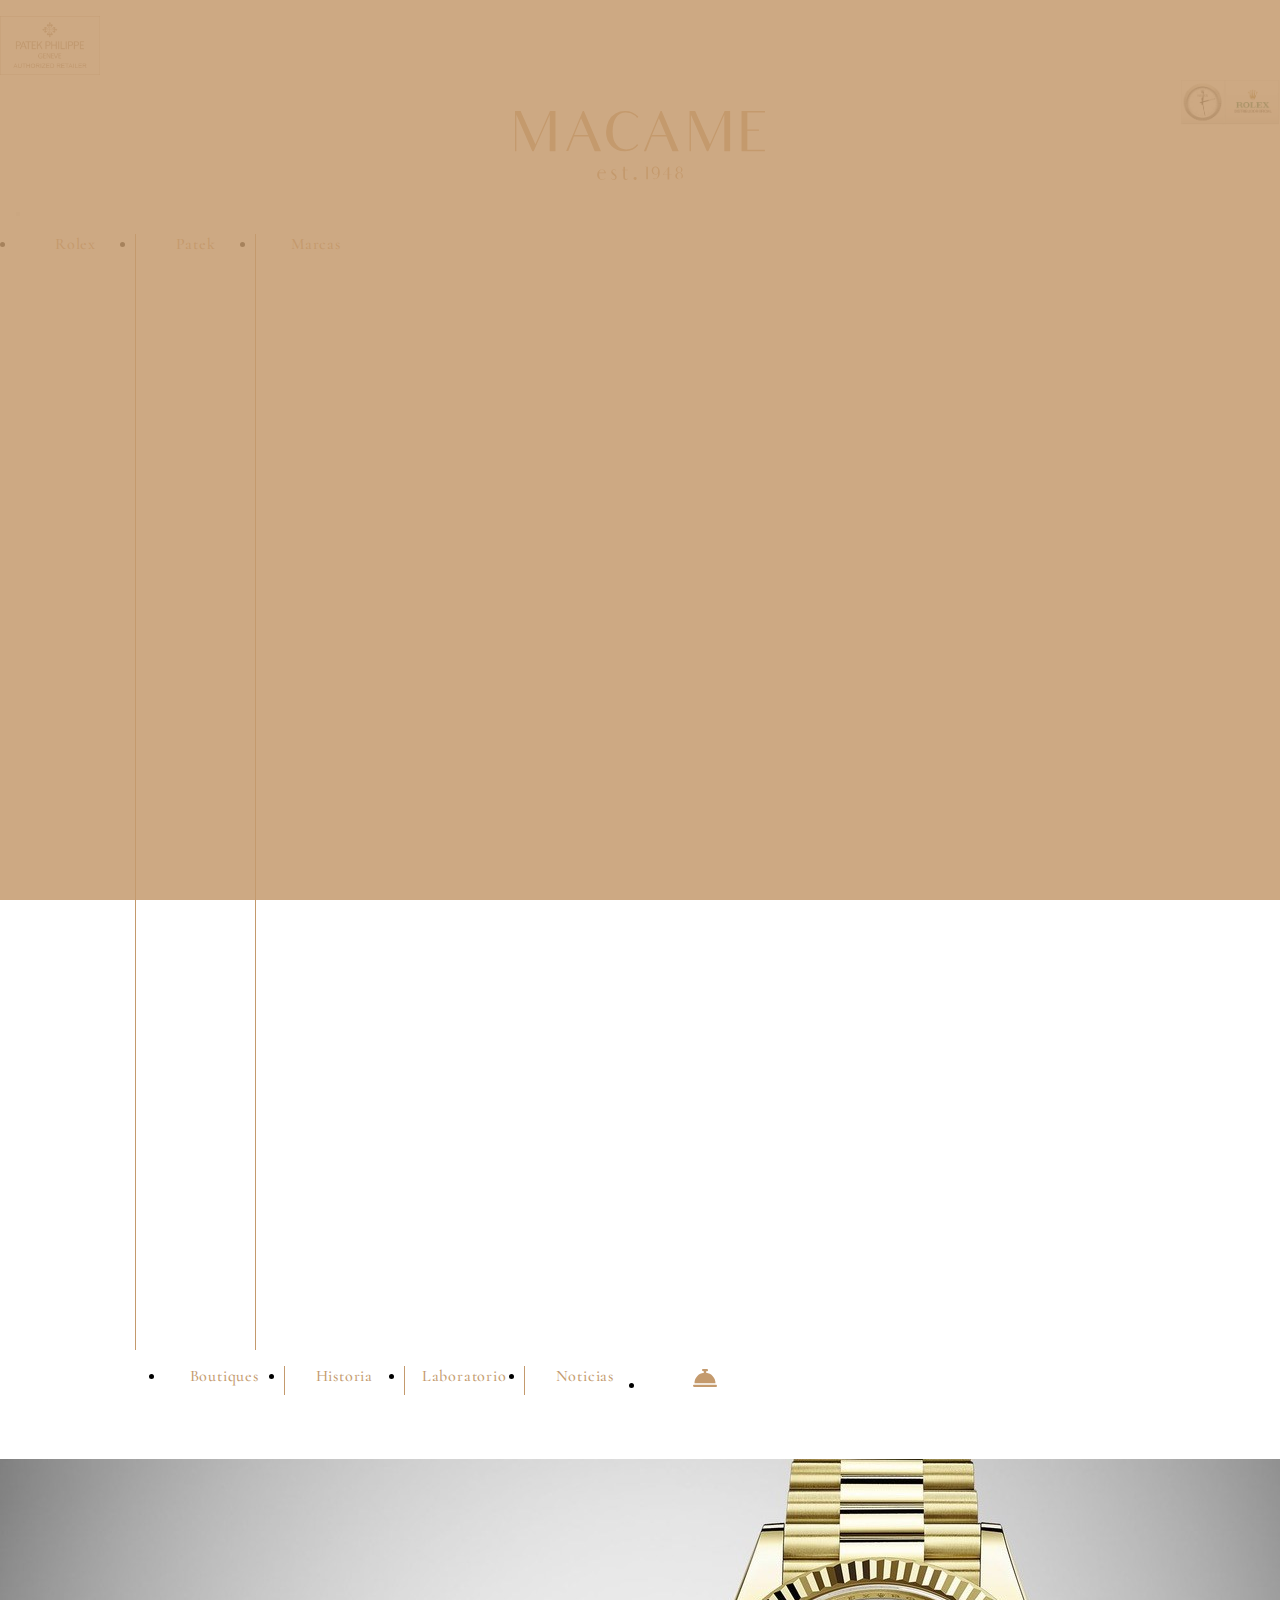
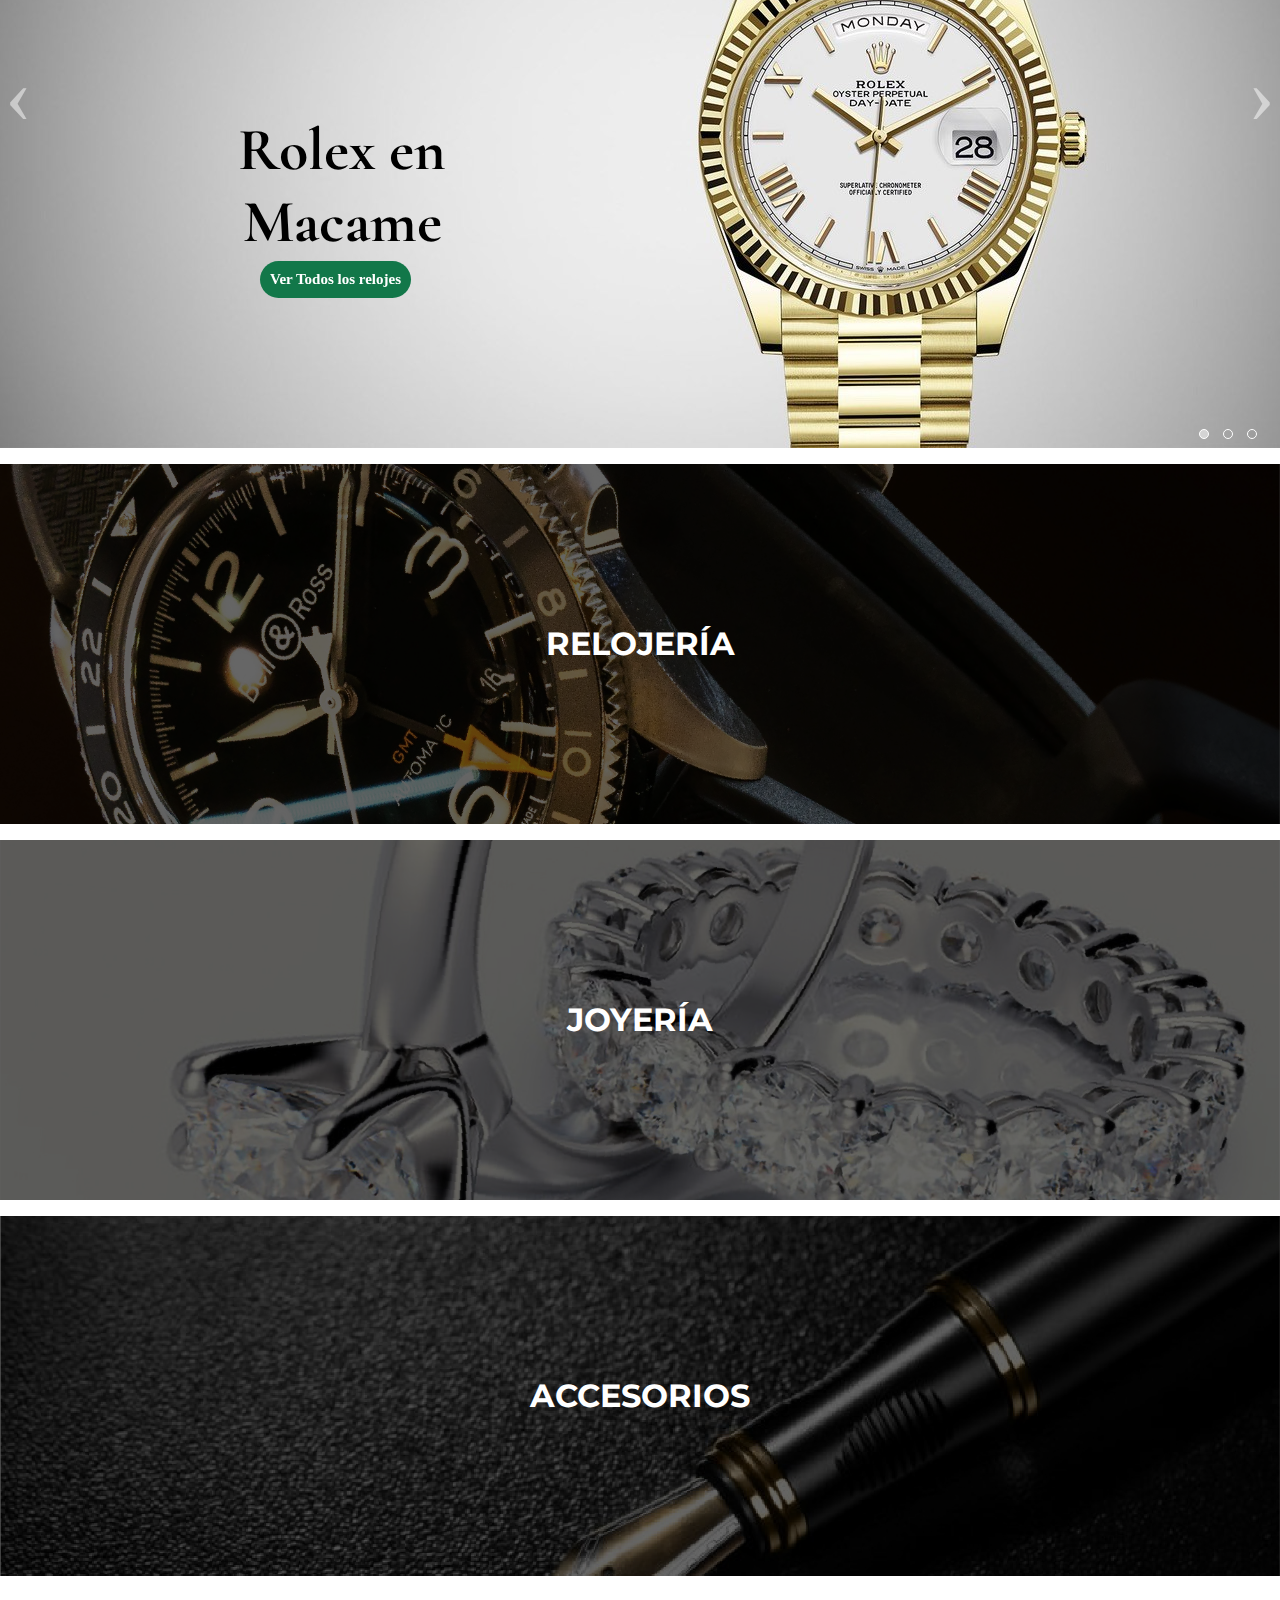
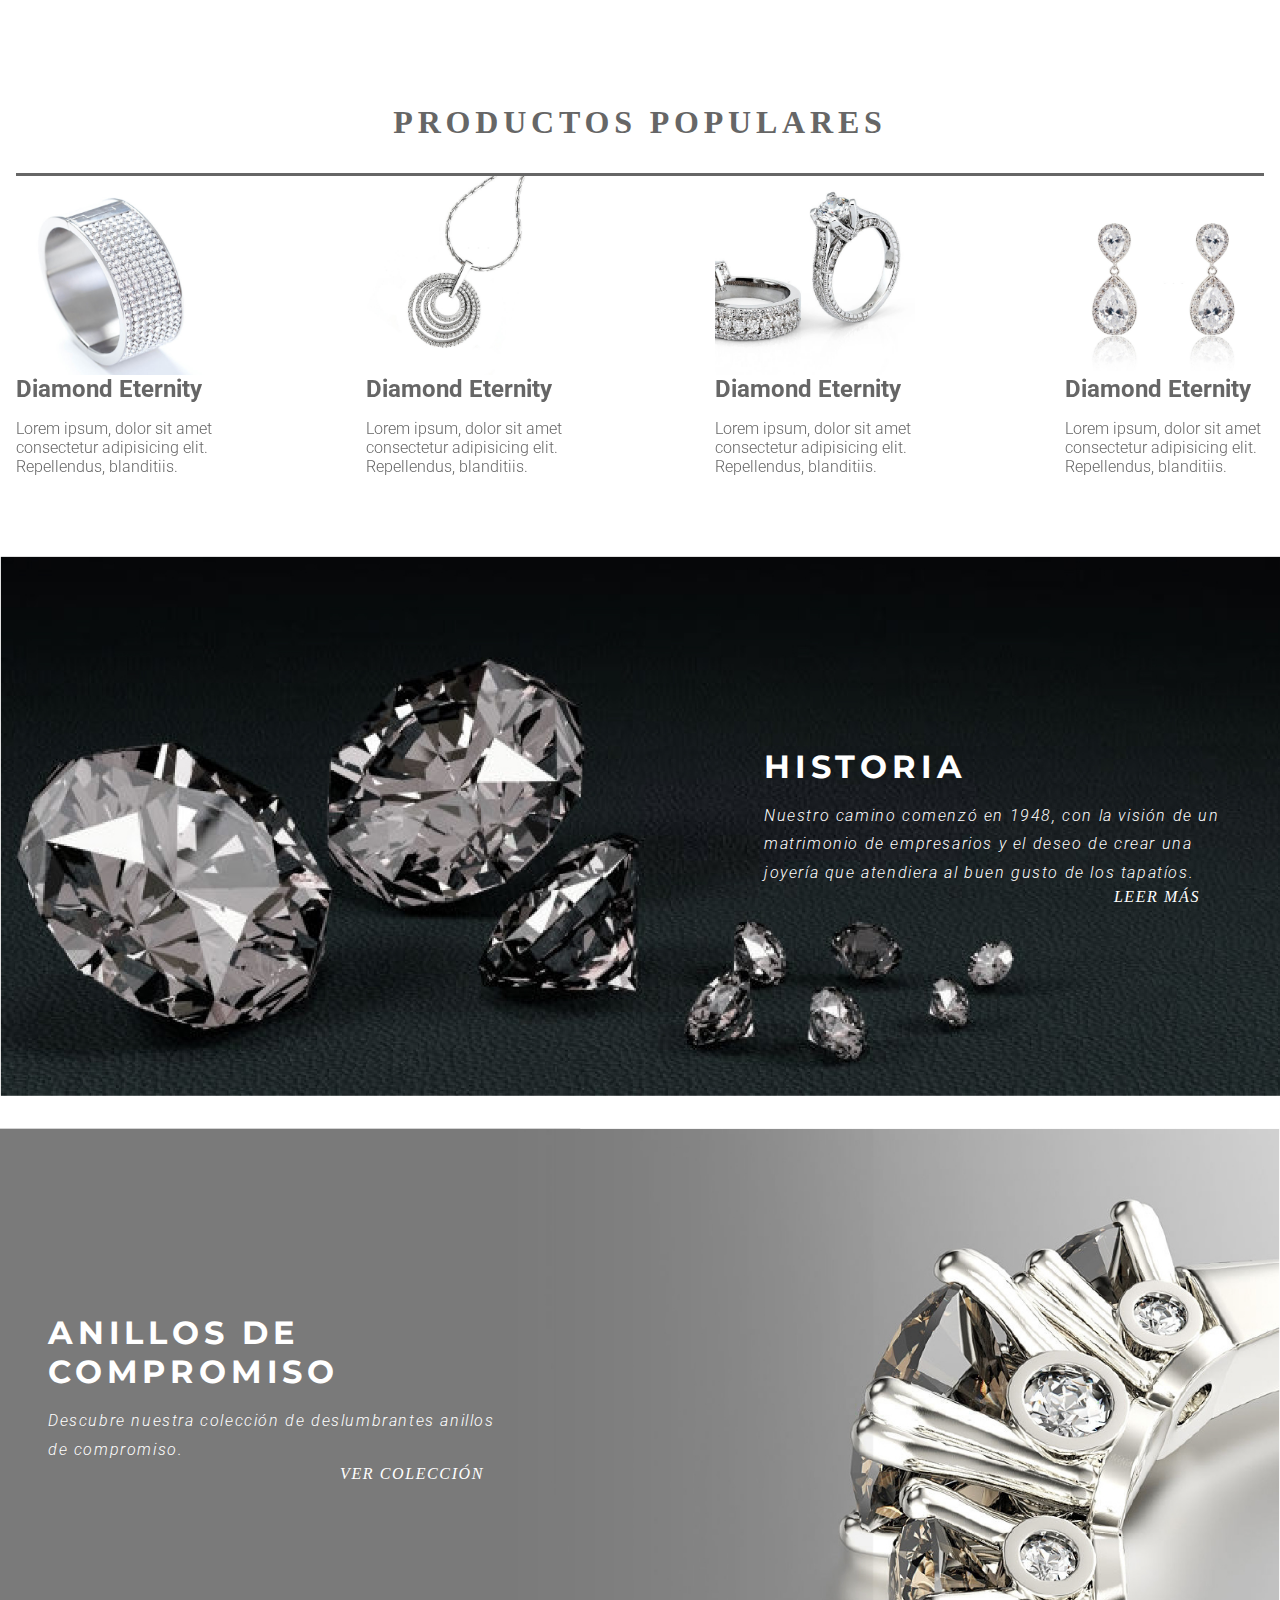
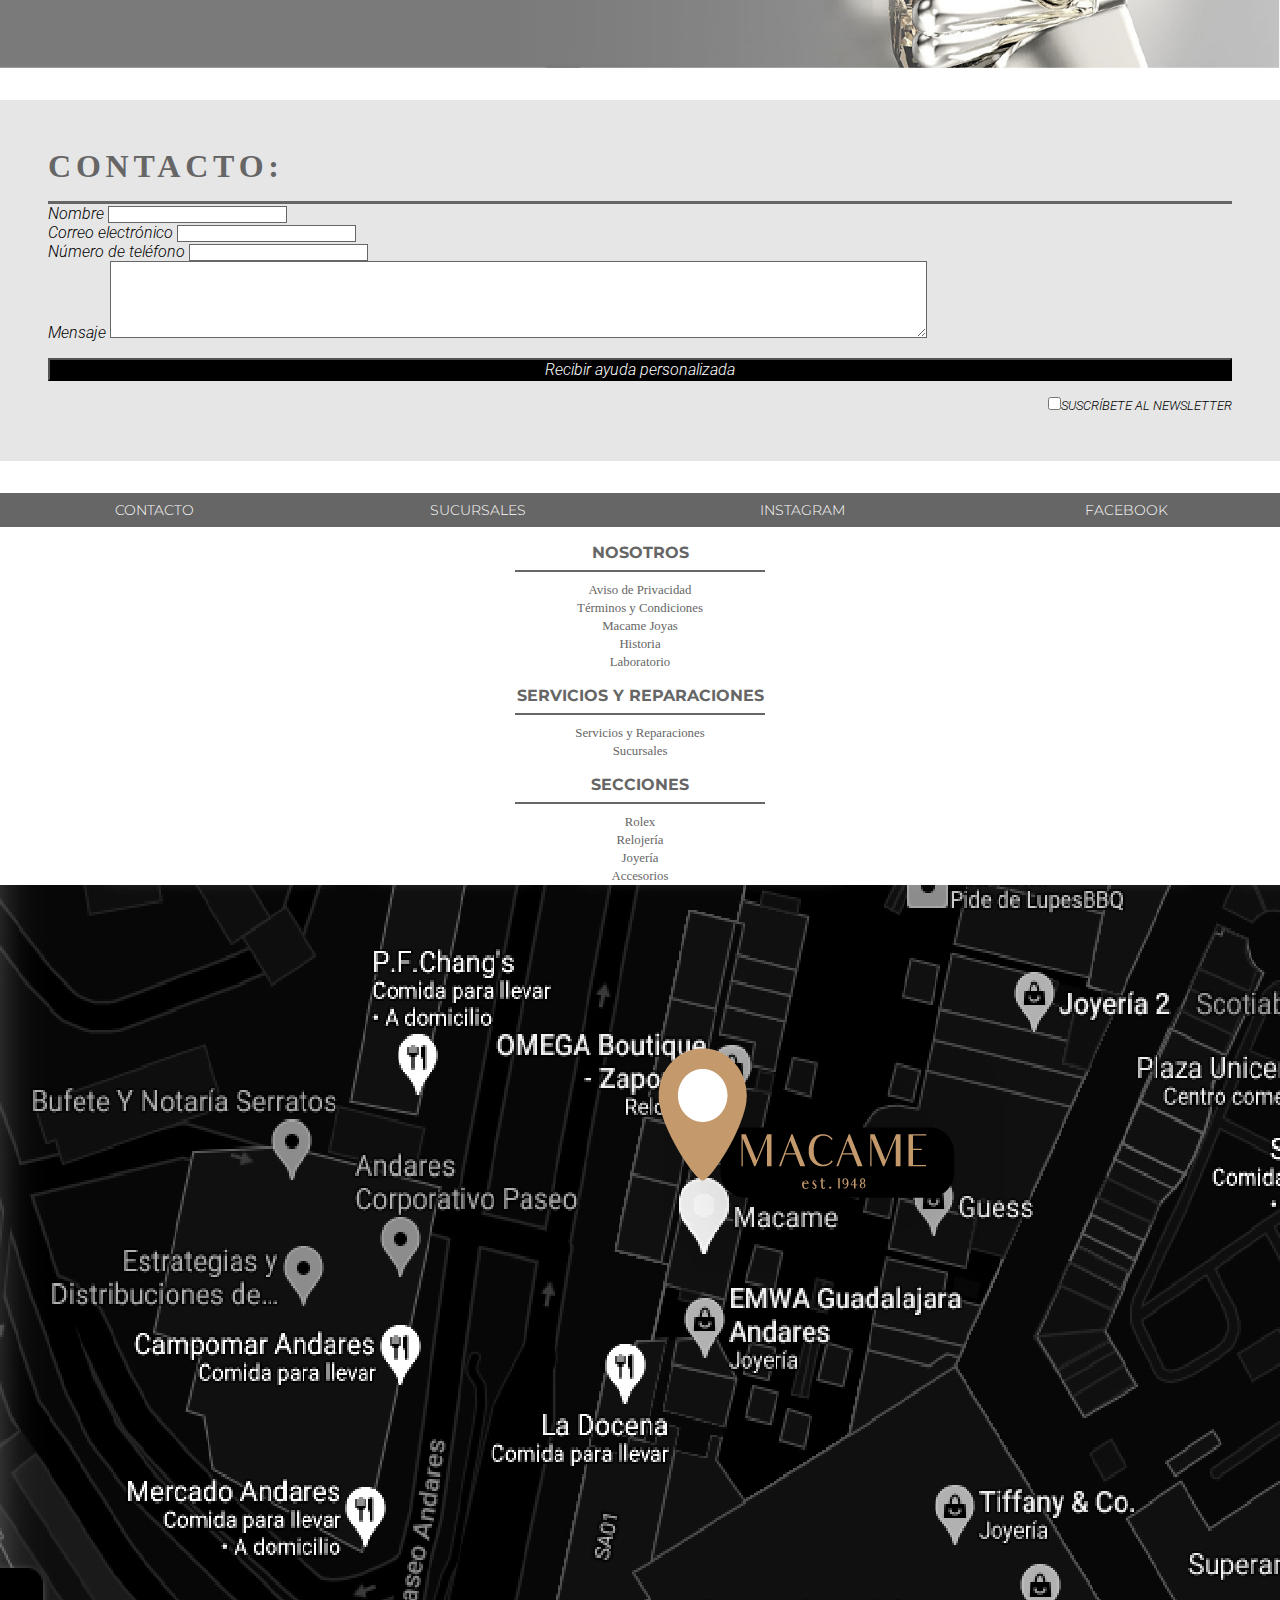
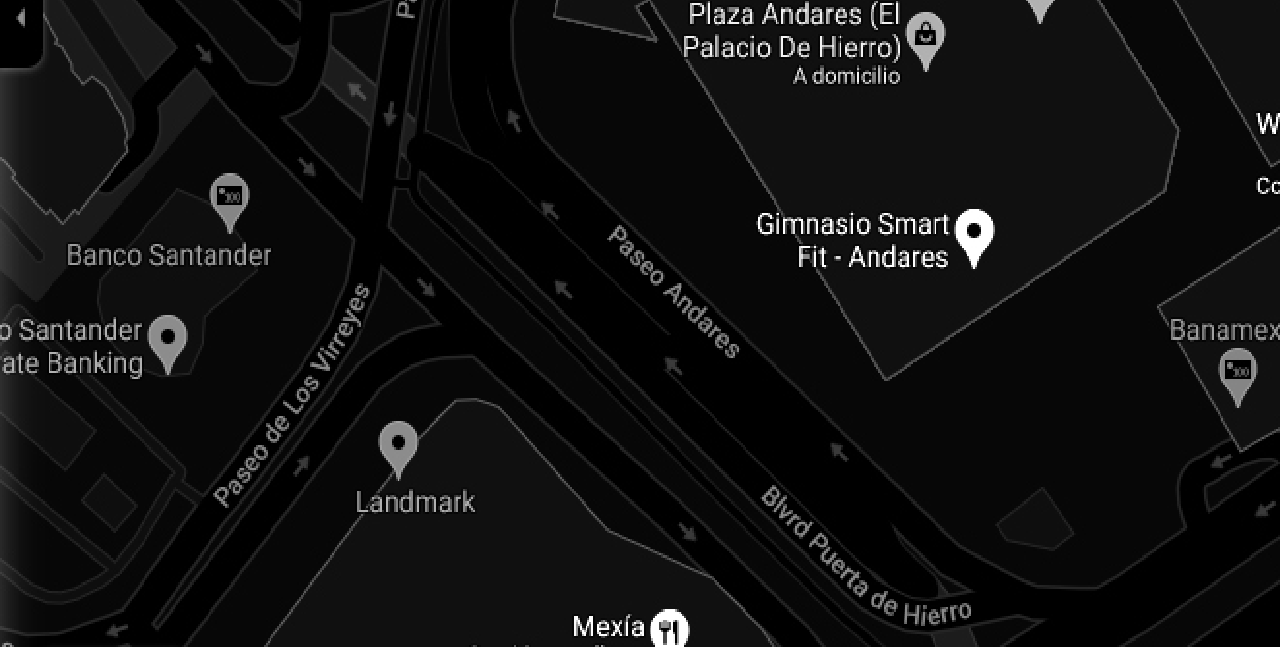
<file: index.html>
<!DOCTYPE html>
<html lang="en">

<head>
    <meta charset="UTF-8">
    <meta http-equiv="X-UA-Compatible" content="IE=edge">
    <meta name="viewport" content="width=device-width, initial-scale=1.0">
    <meta name="description" content="Macame - Rolex Distribuidor Oficial">
    <!-- Bootstrap CSS -->
    <link href="https://cdn.jsdelivr.net/npm/bootstrap@5.0.2/dist/css/bootstrap.min.css" rel="stylesheet"
        integrity="sha384-EVSTQN3/azprG1Anm3QDgpJLIm9Nao0Yz1ztcQTwFspd3yD65VohhpuuCOmLASjC" crossorigin="anonymous">
    <!--Fontawesome CSS-->
    <link rel="stylesheet" href="https://pro.fontawesome.com/releases/v5.10.0/css/all.css"
        integrity="sha384-AYmEC3Yw5cVb3ZcuHtOA93w35dYTsvhLPVnYs9eStHfGJvOvKxVfELGroGkvsg+p" crossorigin="anonymous" />
       
    <!--Local CSS-->
    <link rel="stylesheet" href="./assets/css/style.css">
    <!-- Slider OwlCarrousel -->
    <link rel="stylesheet" type="text/css" href="./assets/plugins/owl-carousel/owl.carousel.min.css">
    <link rel="stylesheet" type="text/css" href="./assets/plugins/owl-carousel/owl.theme.default.min.css">

    <link rel="shortcut icon" href="./assets/img/favicon.ico" type="image/x-icon">
    <title>Macame</title>
</head>

<body>
    <header>
        <div class="marcas">
            <div class="container">
                <div class="row align-items-center">
                    <div class="col-md-6">
                        <img src="./assets/img/index/patek-philipe.png" alt="Rolex - Distribuidor Oficila"
                            class="img-fluid">
                    </div>
                    <div class="col-md-6">
                        <img src="./assets/img/index/logo-rolex.png" alt="Patek Philipe" class="img-fluid right">
                    </div>
                </div>
            </div>
        </div>
        <a class="logoDesk" href="../index.html">
            <img src="./assets/img/index/macameLogo.svg" alt="Macame | Distribuidor Rolex Oficial" class="img-fluid">
        </a>
        <nav class="navbar navbar-expand-lg">

            <div class="container">
                <a class="navbar-brand" href="../index.html">
                    <img src="./assets/img/index/macameLogo.svg" alt="Macame | Distribuidor Rolex Oficial" class="logo">
                </a>

                <button class="navbar-toggler" type="button" data-bs-toggle="collapse"
                    data-bs-target="#navbarNavDropdown" aria-controls="navbarNavDropdown" aria-expanded="false"
                    aria-label="Toggle navigation">
                    <i class="fas fa-bars"></i>
                </button>

                <div class="collapse navbar-collapse" id="navbarNavDropdown">

                    <ul class="navbar-nav">
                        <li class="nav-item">
                            <a class="nav-link" href="">Rolex</a></li>
                        </li>
                        <li class="nav-item">
                            <a class="nav-link" href="">Patek</a></li>
                        </li>
                        <li class="nav-item dropdown has-megamenu">
                            <a class="nav-link dropdown-toggle"  data-bs-toggle="dropdown"> Marcas </a>
                            <div class="dropdown-menu megamenu fade-up" role="menu">
                                <div class="row g-3">
                                    <div class="col-lg-3 col-6">
                                        <div class="col-megamenu">
                                            <h6 class="title">Title Menu One</h6>
                                            <ul class="list-unstyled">
                                                <li><a href="#">Custom Menu</a></li>
                                                <li><a href="#">Custom Menu</a></li>
                                                <li><a href="#">Custom Menu</a></li>
                                                <li><a href="#">Custom Menu</a></li>
                                                <li><a href="#">Custom Menu</a></li>
                                                <li><a href="#">Custom Menu</a></li>
                                            </ul>
                                        </div>  <!-- col-megamenu.// -->
                                    </div><!-- end col-3 -->
                                    <div class="col-lg-3 col-6">
                                        <div class="col-megamenu">
                                            <h6 class="title">Title Menu Two</h6>
                                            <ul class="list-unstyled">
                                                <li><a href="#">Custom Menu</a></li>
                                                <li><a href="#">Custom Menu</a></li>
                                                <li><a href="#">Custom Menu</a></li>
                                                <li><a href="#">Custom Menu</a></li>
                                                <li><a href="#">Custom Menu</a></li>
                                                <li><a href="#">Custom Menu</a></li>
                                            </ul>
                                        </div>  <!-- col-megamenu.// -->
                                    </div><!-- end col-3 -->
                                    <div class="col-lg-3 col-6">
                                        <div class="col-megamenu">
                                            <h6 class="title">Title Menu Three</h6>
                                            <ul class="list-unstyled">
                                                <li><a href="#">Custom Menu</a></li>
                                                <li><a href="#">Custom Menu</a></li>
                                                <li><a href="#">Custom Menu</a></li>
                                                <li><a href="#">Custom Menu</a></li>
                                                <li><a href="#">Custom Menu</a></li>
                                                <li><a href="#">Custom Menu</a></li>
                                            </ul>
                                        </div>  <!-- col-megamenu.// -->
                                    </div>    
                                    <div class="col-lg-3 col-6">
                                        <div class="col-megamenu">
                                            <h6 class="title">Title Menu Four</h6>
                                            <ul class="list-unstyled">
                                                <li><a href="#">Custom Menu</a></li>
                                                <li><a href="#">Custom Menu</a></li>
                                                <li><a href="#">Custom Menu</a></li>
                                                <li><a href="#">Custom Menu</a></li>
                                                <li><a href="#">Custom Menu</a></li>
                                                <li><a href="#">Custom Menu</a></li>
                                            </ul>
                                        </div>  <!-- col-megamenu.// -->
                                    </div><!-- end col-3 -->
                                </div><!-- end row --> 
                            </div> <!-- dropdown-mega-menu.// -->
                        </li>
                    </ul>

                    <ul class="navbar-nav">
                        <li class="nav-item">
                            <a class="nav-link" href="">Boutiques</a></li>
                        </li>
                        <li class="nav-item">
                            <a class="nav-link" href="">Historia</a>
                        </li>
                        
                        <li class="nav-item">
                            <a class="nav-link" href="">Laboratorio</a>
                        </li> 
                        <li class="nav-item">
                            <a class="nav-link" href="./views/noticias.html">Noticias</a></li>
                        </li>
                        <li class="nav-item">
                            <a class="nav-link" href=""><img src="./SVG/bell-concierge-solid.svg" alt=""></a></li>
                        </li>
                    </ul>


                </div>
            </div>
        </nav>
        <div class="marcasMovil">
            <div class="container">
                <div class="row align-items-center">
                    <div class="col-6">
                        <img src="./assets/img/index/patek-philipe.png" alt="Rolex - Distribuidor Oficila"
                            class="img-fluid">
                    </div>
                    <div class="col-6">
                        <img src="./assets/img/index/logo-rolex.png" alt="Patek Philipe" class="img-fluid right">
                    </div>
                </div>
            </div>
        </div>
    </header>


    <section class="categories">
        <div class="container">
            <div class="row">

                <!-- slider para version de escritorio -->
                <div class="col-md-12">
                    <div class="owl-carousel owl-theme" id="indexPrincipal">
                        <div class="item">
                            <img src="./assets/img/index/rolex-macame.jpg" alt="">
                            <h1 class="rolex-title">Rolex en<br> Macame</h1>
                            <h1 class="rolex-btn"><a href="#">Ver Todos los relojes</a></h1>
                        </div>
                        <div class="item">
                            <img src="./assets/img/index/rolex-2.jpg" alt="">
                            <h1 class="rolex-title position-2">El amor es una <br>joya que no deja <br>de brillar</h1>
                            <h1 class="rolex-btn"><a href="#">Ver Todos los relojes</a></h1>
                        </div>
                        <div class="item">
                            <img src="./assets/img/index/Slider3.jpg" alt="">
                        </div>
                    </div>
                </div>

                <!-- slider para version de movil -->
                <div class="col-md-12 sliderMovilIndex">
                    <div class="owl-carousel owl-theme" id="indexPrincipalMovil">
                        <div class="item">
                            <img src="./assets/img/index/rolex-movil.jpg" alt="">
                            <h1 class="rolex-title">Rolex en<br> Macame</h1>
                            <h1 class="rolex-btn"><a href="#">Ver Todos los relojes</a></h1>
                        </div>
                        <div class="item">
                            <img src="./assets/img/index/rolex2-movil.jpg" alt="">
                            <h1 class="rolex-title position-2">El amor es una <br>joya que no deja <br>de brillar</h1>
                            <h1 class="rolex-btn"><a href="#">Ver Todos los relojes</a></h1>
                        </div>
                        <div class="item">
                            <img src="./assets/img/index/slider1Movil3.png" alt="">
                        </div>
                    </div>
                </div>


                <div class="col-lg-4">
                    <div class="categories__individual categories__individual--relojeria">
                        <a class="title-categories" href="">
                            <h1>Relojería</h1>
                        </a>
                    </div>
                </div>
                <div class="col-lg-4">
                    <div class="categories__individual categories__individual--joyeria">
                        <a class="title-categories" href="">
                            <h1>Joyería</h1>
                        </a>
                    </div>
                </div>
                <div class="col-lg-4">
                    <div class="categories__individual categories__individual--accesorios">
                        <a class="title-categories" href="">
                            <h1>Accesorios</h1>
                        </a>
                    </div>
                </div>
            </div>
        </div>
    </section>

    <section class="populares">
        <div class="container">
            <div class="row">
                <div class="col-md-12">
                    <h2>PRODUCTOS POPULARES</h2>
                </div>
                <div class="col-md-12">
                    <div class="owl-carousel owl-theme" id="productosPopulares">
                        <div class="item">
                            <a href="">
                                <img src="./assets/img/index/producto1.jpg" alt="">
                                <div class="populares__txt">
                                    <h1>Diamond Eternity</h1>
                                    <p>Lorem ipsum, dolor sit amet consectetur adipisicing elit. Repellendus,
                                        blanditiis.</p>
                                </div>
                            </a>
                        </div>
                        <div class="item">
                            <a href="">
                                <img src="./assets/img/index/producto2.jpg" alt="">
                                <div class="populares__txt">
                                    <h1>Diamond Eternity</h1>
                                    <p>Lorem ipsum, dolor sit amet consectetur adipisicing elit. Repellendus,
                                        blanditiis.</p>
                                </div>
                            </a>
                        </div>
                        <div class="item">
                            <a href="">
                                <img src="./assets/img/index/producto3.jpg" alt="">
                                <div class="populares__txt">
                                    <h1>Diamond Eternity</h1>
                                    <p>Lorem ipsum, dolor sit amet consectetur adipisicing elit. Repellendus,
                                        blanditiis.</p>
                                </div>
                            </a>
                        </div>
                        <div class="item">
                            <a href="">
                                <img src="./assets/img/index/producto4.jpg" alt="">
                                <div class="populares__txt">
                                    <h1>Diamond Eternity</h1>
                                    <p>Lorem ipsum, dolor sit amet consectetur adipisicing elit. Repellendus,
                                        blanditiis.</p>
                                </div>
                            </a>
                        </div>
                    </div>
                </div>
            </div>
        </div>
    </section>

    <section class="info">
        <div class="container">
            <div class="row">
                <div class="col-md-12">
                    <div class="historia">
                        <div class="txt">
                            <h2>Historia</h2>
                            <p>Nuestro camino comenzó en 1948, con la visión
                                de un matrimonio de empresarios y el deseo de
                                crear una joyería que atendiera al buen gusto
                                de los tapatíos.</p>
                            <a href="">leer más <i class="fas fa-chevron-right"></i></a>
                        </div>
                    </div>
                </div>
                <div class="col-md-12">
                    <div class="anillosCompromiso">
                        <div class="txt">
                            <h2>Anillos de Compromiso</h2>
                            <p>Descubre nuestra colección de deslumbrantes
                                anillos de <br> compromiso.</p>
                            <a href="">ver colección <i class="fas fa-chevron-right"></i></a>
                        </div>
                    </div>
                </div>
            </div>
        </div>
    </section>

    <section class="contacto">
        <div class="container ">
            <div class="contactoContent">
                <h3>Contacto:</h3>
                <div class="row">
                    <div class="col-md-12">
                        <form action="">
                            <div class="row">
                                <div class="col-lg-6">
                                    <div class="form-group">
                                        <label for="nombre">Nombre</label>
                                        <input type="text" name="nombre" id="formNombre" class="form-control">
                                    </div>
                                    <div class="form-group">
                                        <label for="nombre">Correo electrónico</label>
                                        <input type="email" name="correo" id="formMail" class="form-control">
                                    </div>
                                </div>
                                <div class="col-lg-6">
                                    <div class="form-group">
                                        <label for="telefono">Número de teléfono</label>
                                        <input type="tel" name="telefono" id="formTelefono" class="form-control">
                                    </div>
                                    <div class="form-group">
                                        <label for="mensaje">Mensaje</label>
                                        <textarea name="mensaje" id="formMensaje" cols="100%" rows="5"
                                            class="form-control"></textarea>
                                        <input type="submit" class="btn" value="Recibir ayuda personalizada">
                                        <label class="terms"><input type="checkbox" name="terms"
                                                id="formTerms"><i>SUSCRÍBETE AL NEWSLETTER</i></label>
                                    </div>
                                </div>
                            </div>
                        </form>
                    </div>
                </div>
            </div>
        </div>
    </section>



    <section class="footer">
        <footer>
            <div class="container">
                <div class="row">
                    <div class="col-md-12">
                        <ul class="socilaFooter">
                            <li><a class="contactoFooter" href=""><i class="fas fa-phone-alt"></i> CONTACTO</a></li>
                            <li><a href=""><i class="fas fa-map-marker-alt"></i> SUCURSALES</a></li>
                            <li><a href=""><i class="fab fa-instagram"></i> INSTAGRAM</a></li>
                            <li><a href=""><i class="fab fa-facebook"></i> FACEBOOK</a></li>
                        </ul>
                    </div>

                    <div class="col-md-12">
                        <div class="row justify-content-center">
                            <div class="col-xl-4 col-lg-4 col-md-4">
                                <h4>Nosotros</h4>
                                <ul class="listFooter">
                                    <li><a href="">Aviso de Privacidad</a></li>
                                    <li><a href="">Términos y Condiciones</a></li>
                                    <li><a href="">Macame Joyas</a></li>
                                    <li><a href="">Historia</a></li>
                                    <li><a href="">Laboratorio</a></li>
                                </ul>
                            </div>
                            <div class="col-xl-4 col-lg-4 col-md-4">
                                <h4>Servicios y Reparaciones</h4>
                                <ul class="listFooter">
                                    <li><a href="">Servicios y Reparaciones</a></li>
                                    <li><a href="">Sucursales</a></li>
                                </ul>
                            </div>
                            <div class="col-xl-4 col-lg-4 col-md-4">
                                <h4>Secciones</h4>
                                <ul class="listFooter">
                                    <li><a href="">Rolex</a></li>
                                    <li><a href="">Relojería</a></li>
                                    <li><a href="">Joyería</a></li>
                                    <li><a href="">Accesorios</a></li>
                                </ul>
                            </div>
                        </div>
                    </div>

                </div>
            </div>
        </footer>
    </section>

    <section class="contentMapa">
        <div class="container">
            <div class="row">
                <div class="col-md-12">
                    <a href="" class="mapa">
                        <img src="./assets/img/index/mapa.png" alt="Macame | Location" class="img-fluid">
                    </a>
                </div>
            </div>
        </div>
    </section>

    <!-- loader svg -->
    <div class="loader">
        <svg id="Capa_1" data-name="Capa 1" xmlns="http://www.w3.org/2000/svg" viewBox="0 0 170.77 47.88">
            <defs>
                <style>
                    .cls-1 {
                        fill: none;
                        stroke: #fff;
                        stroke-miterlimit: 10;
                    }
                </style>
            </defs>
            <g id="Capa_2" data-name="Capa 2">
                <g id="Capa_1-2" data-name="Capa 1-2">
                    <polygon class="cls-1"
                        points="24.11 20.5 24.11 3.11 13.21 27.79 12.27 27.79 1.44 3.11 1.44 27.79 0.5 27.79 0.5 0.5 4.31 0.5 14.35 23.11 24.25 0.5 27.99 0.5 27.99 27.86 24.05 27.86 24.05 20.5 24.11 20.5" />
                    <path class="cls-1"
                        d="M50,17.26H40l-3.81,10H34.72L46,0h.8L58.4,27.29H54.11c-1.47-3.54-2.07-5-2.07-5Zm-.33-.87L44.88,5,40.2,16.39Z"
                        transform="translate(0.5 0.5)" />
                    <path class="cls-1"
                        d="M83.68,23.34a11.47,11.47,0,0,1-8.9,4,12.6,12.6,0,0,1-9.3-3.61,13,13,0,0,1-3.61-9.57A16.47,16.47,0,0,1,63.55,6.8a10.94,10.94,0,0,1,4.68-5.15A13.5,13.5,0,0,1,74.78,0a12.05,12.05,0,0,1,8.9,3.81V4l-.81.73a5.61,5.61,0,0,0-1.47-1.6A9.61,9.61,0,0,0,75.32,1a8,8,0,0,0-6.63,3.35c-1.6,2.21-2.4,5.41-2.4,9.56,0,3.95.87,7,2.67,9.1a8.47,8.47,0,0,0,6.62,3.14,10.57,10.57,0,0,0,4.35-1,7.23,7.23,0,0,0,3-2.67Z"
                        transform="translate(0.5 0.5)" />
                    <path class="cls-1"
                        d="M102.81,17.26h-10L89,27.29H87.49L98.8,0h.8l11.57,27.29h-4.28c-1.47-3.54-2.07-5-2.07-5Zm-.33-.87L97.73,5,93.05,16.39Z"
                        transform="translate(0.5 0.5)" />
                    <polygon class="cls-1"
                        points="142.64 20.5 142.64 3.11 131.74 27.79 130.8 27.79 119.97 3.11 119.97 27.79 119.03 27.79 119.03 0.5 122.84 0.5 132.88 23.11 142.84 0.5 146.59 0.5 146.59 27.86 142.64 27.86 142.64 20.5" />
                    <polygon class="cls-1"
                        points="161.84 26.86 170.2 26.86 170.2 27.79 154.35 27.79 154.35 0.5 170.27 0.5 170.27 1.44 158.29 1.44 158.29 13.01 166.19 13.01 166.19 13.95 158.29 13.95 158.29 26.86 161.84 26.86" />
                    <path class="cls-1"
                        d="M61.47,45.69a2.49,2.49,0,0,1-.74.67,3.62,3.62,0,0,1-1.67.47,3.31,3.31,0,0,1-1.6-.41,3,3,0,0,1-1.21-1.2,3.41,3.41,0,0,1-.47-1.87,3.78,3.78,0,0,1,.94-2.61,3,3,0,0,1,2.34-1,2.51,2.51,0,0,1,2,.8,2.48,2.48,0,0,1,.67,1.73H57.19c0,.34-.07.54-.07.74a5.77,5.77,0,0,0,.53,2.68,1.76,1.76,0,0,0,1.61.87,2.17,2.17,0,0,0,1.87-.94Zm-4.28-3.88h3.54A1.81,1.81,0,0,0,59,40c-1.08,0-1.61.61-1.81,1.81"
                        transform="translate(0.5 0.5)" />
                    <path class="cls-1"
                        d="M69,45.29a1.92,1.92,0,0,1-.8,1.27,2,2,0,0,1-1.54.27,2.3,2.3,0,0,1-1.47-1.07l.27-.21a1.61,1.61,0,0,0,1.2.88,1.06,1.06,0,0,0,.94-.21,1.26,1.26,0,0,0,.46-.73,1.45,1.45,0,0,0-.13-.94,3.54,3.54,0,0,0-1.14-1,3.94,3.94,0,0,1-1.2-1.27,1.77,1.77,0,0,1-.2-1.21,2,2,0,0,1,.73-1.13,1.51,1.51,0,0,1,1.41-.34,1.8,1.8,0,0,1,1.21.87l-.27.2a1.37,1.37,0,0,0-1-.73,1,1,0,0,0-.8.13,1,1,0,0,0-.47.6.94.94,0,0,0,.21.8,3.66,3.66,0,0,0,1.06.94A3.51,3.51,0,0,1,68.83,44,3.3,3.3,0,0,1,69,45.29"
                        transform="translate(0.5 0.5)" />
                    <path class="cls-1"
                        d="M73.58,39.87V37.8h1.13v2.07h2v.4h-2v4a6.83,6.83,0,0,0,.07,1.28.94.94,0,0,0,.34.53.73.73,0,0,0,.53.2,1.13,1.13,0,0,0,1-.67l.26.14a1.72,1.72,0,0,1-.73.8,2,2,0,0,1-1,.27,1.65,1.65,0,0,1-1-.34,1.33,1.33,0,0,1-.53-.8,7.9,7.9,0,0,1-.14-1.61V40.34h-.94v-.47Z"
                        transform="translate(0.5 0.5)" />
                    <path class="cls-1"
                        d="M80.87,45.09a1.14,1.14,0,0,1,1.47,0,.94.94,0,0,1,.27.73,1,1,0,0,1-2-.12A1.05,1.05,0,0,1,80.87,45.09Z"
                        transform="translate(0.5 0.5)" />
                    <polygon class="cls-1"
                        points="90.73 46.92 90.73 38.3 88.86 38.3 88.86 38.5 89.66 38.5 89.66 46.92 90.73 46.92" />
                    <path class="cls-1"
                        d="M98.33,41.74a5.92,5.92,0,0,0-.27-1.87,3,3,0,0,0-.94-1.47,2.45,2.45,0,0,0-1.67-.61,2.55,2.55,0,0,0-1.94.81,2.48,2.48,0,0,0-.67,1.87,2.8,2.8,0,0,0,.67,1.94,2.49,2.49,0,0,0,1.88.74,2.29,2.29,0,0,0,.93-.2,4.4,4.4,0,0,0,.67-.54l.2-.2v.33a5,5,0,0,1-.53,2.61,1.62,1.62,0,0,1-1.54.87c-.4,0-.87,0-1.07-.26l-.34.33a2.52,2.52,0,0,0,1.21.27A3,3,0,0,0,97.39,45a5.11,5.11,0,0,0,.94-3.28m-1.61.67a1.59,1.59,0,0,1-1.2.47,2.22,2.22,0,0,1-.94-.27,2.12,2.12,0,0,1-.6-.73,3.34,3.34,0,0,1-.2-1.21,3.71,3.71,0,0,1,.47-1.87,1.33,1.33,0,0,1,1.2-.6,1.54,1.54,0,0,1,.94.33,2.33,2.33,0,0,1,.6.94,3.78,3.78,0,0,1,.2,1.2A2.19,2.19,0,0,1,96.72,42.39Z"
                        transform="translate(0.5 0.5)" />
                    <path class="cls-1"
                        d="M106.55,43.28h-1.8V37.86h-.34l-3.88,5.35v.34h3.08v2.94h1.14V43.55h1.8Zm-2.94,0h-2.88l2.88-4Z"
                        transform="translate(0.5 0.5)" />
                    <path class="cls-1"
                        d="M114,44.15a2.15,2.15,0,0,0-.6-1.54,2.6,2.6,0,0,0-.94-.6l-.34-.07.27-.13a2,2,0,0,0,.87-.67,2.11,2.11,0,0,0,.47-1.27,1.78,1.78,0,0,0-.74-1.54,2.17,2.17,0,0,0-1.54-.54,2.31,2.31,0,0,0-1.6.6,2,2,0,0,0-.67,1.48,1.75,1.75,0,0,0,.47,1.27,2.45,2.45,0,0,0,.8.67l.27.13-.27.07a2.56,2.56,0,0,0-1.07.67,2.12,2.12,0,0,0-.53,1.4,2,2,0,0,0,.73,1.61,2.48,2.48,0,0,0,1.74.67,2.6,2.6,0,0,0,1.73-.61,1.57,1.57,0,0,0,1-1.6m-3.55-2.88a3.17,3.17,0,0,1-.33-1.54,1.83,1.83,0,0,1,.4-1.27,1.32,1.32,0,0,1,1.84,0l.1.1a1.84,1.84,0,0,1,.33,1.34,2.79,2.79,0,0,1-.33,1.47,1.15,1.15,0,0,1-1.07.47,1,1,0,0,1-.94-.54m2.14,4.49a1.57,1.57,0,0,1-1.13.4,1.24,1.24,0,0,1-.87-.27,1.19,1.19,0,0,1-.47-.67,4.4,4.4,0,0,1-.14-1.14,2.56,2.56,0,0,1,.41-1.47,1.29,1.29,0,0,1,1.13-.53,1.54,1.54,0,0,1,1.14.4,2.31,2.31,0,0,1,.47,1.6,2.16,2.16,0,0,1-.54,1.68"
                        transform="translate(0.5 0.5)" />
                </g>
            </g>
        </svg>
    </div>


    <!-- Option 1: Bootstrap Bundle with Popper -->
    <script src="https://cdn.jsdelivr.net/npm/bootstrap@5.0.2/dist/js/bootstrap.bundle.min.js"
        integrity="sha384-MrcW6ZMFYlzcLA8Nl+NtUVF0sA7MsXsP1UyJoMp4YLEuNSfAP+JcXn/tWtIaxVXM" crossorigin="anonymous">
    </script>

    <script src="https://cdn.jsdelivr.net/npm/@popperjs/core@2.9.2/dist/umd/popper.min.js"
        integrity="sha384-IQsoLXl5PILFhosVNubq5LC7Qb9DXgDA9i+tQ8Zj3iwWAwPtgFTxbJ8NT4GN1R8p" crossorigin="anonymous">
    </script>

    <!-- Script Owl Carrousel -->
    <script src="https://cdnjs.cloudflare.com/ajax/libs/jquery/3.4.1/jquery.min.js"></script>
    <script type="text/javascript" src="./assets/plugins/owl-carousel/owl.carousel.min.js"></script>

    <!-- Script Main -->
    <script src="./assets/js/main.js"></script>
</body>

</html>
</file>
<file: assets/css/style.css>
@import url("https://fonts.googleapis.com/css2?family=Montserrat:ital,wght@0,100;0,200;0,300;0,400;0,500;0,600;0,700;0,800;0,900;1,100;1,200;1,300;1,400;1,500;1,600;1,700;1,800;1,900&family=Roboto:ital,wght@0,100;0,300;0,400;0,500;0,700;0,900;1,100;1,300;1,400;1,500;1,700;1,900&display=swap");
@import url("https://fonts.googleapis.com/css2?family=Cormorant+Garamond:ital,wght@0,300;0,400;0,500;0,600;0,700;1,300;1,400;1,500;1,600;1,700&display=swap");
* {
  margin: 0;
  padding: 0;
  -webkit-box-sizing: border-box;
          box-sizing: border-box;
}

h1 {
  font-size: 1.5rem;
}

h2 {
  font-size: 2rem;
}

h3 {
  font-size: 1.3rem;
}

p {
  font-size: 1rem;
}

.sinPadding {
  padding: 0;
}
a{
  text-decoration: none !important;
}

.loader {
  width: 100%;
  height: 100vh;
  display: -webkit-box;
  display: -ms-flexbox;
  display: flex;
  -webkit-box-align: center;
      -ms-flex-align: center;
          align-items: center;
  -webkit-box-pack: center;
      -ms-flex-pack: center;
          justify-content: center;
  background-color: #c49a6d;
  position: fixed;
  top: 0;
  left: 0;
  z-index: 999;
}
.loader svg {
  max-width: 220px;
  width: 100%;
  stroke-dasharray: 1000;
  stroke-dashoffset: 1000;
  -webkit-animation: dash 4s linear alternate infinite;
          animation: dash 4s linear alternate infinite;
}
@-webkit-keyframes dash {
  from {
    stroke-dashoffset: 1000;
  }
  to {
    stroke-dashoffset: 0;
  }
}
@keyframes dash {
  from {
    stroke-dashoffset: 1000;
  }
  to {
    stroke-dashoffset: 0;
  }
}

/*--------------RESPONSIVE----------*/
/* extra Small Devices*/
/*Small Devices*/
/*Medium devices*/
/*Large Devices*/
header .marcas,
header .marcasMovil {
  margin-top: 1rem;
}
header .marcas img,
header .marcasMovil img {
  max-width: 100px;
  width: 100%;
}
@media only screen and (min-width: 991px) {
  header .marcas img.right,
header .marcasMovil img.right {
    float: right;
  }
}
@media only screen and (min-width: 0px) {
  header .logoDesk {
    display: none;
  }
}
@media only screen and (min-width: 991px) {
  header .logoDesk {
    display: block;
    max-width: 250px;
    width: 100%;
    margin: 0 auto;
    margin-top: 2rem;
  }
}
header .navbar {
  position: relative;
  -webkit-box-pack: center;
      -ms-flex-pack: center;
          justify-content: center;
  padding: 1rem;
  -webkit-transition: all 0.3s ease;
  transition: all 0.3s ease;
}
@media only screen and (min-width: 0px) {
  header .navbar {
    -webkit-box-shadow: 0 0 10px #666666;
            box-shadow: 0 0 10px #666666;
  }
}
@media only screen and (min-width: 991px) {
  header .navbar {
    -webkit-box-shadow: none;
            box-shadow: none;
  }
}
header .navbar .navbar-toggler i {
  font-size: 1.5rem;
  color: #c49a6d;
  font-weight: 100;
}
header .navbar .navbar-toggler:focus {
  -webkit-box-shadow: 0 0 2px 0rem #c49a6d;
          box-shadow: 0 0 2px 0rem #c49a6d;
}
@media only screen and (min-width: 0px) {
  header .navbar .navbar-brand {
    display: block;
  }
}
@media only screen and (min-width: 991px) {
  header .navbar .navbar-brand {
    display: none;
  }
}
@media only screen and (min-width: 0px) {
  header .navbar .navbar-brand .logo {
    max-width: 90px;
    width: 100%;
  }
}
@media only screen and (min-width: 991px) {
  header .navbar .navbar-brand .logo {
    max-width: 350px;
    width: 100%;
  }
}
@media only screen and (min-width: 991px) {
  header .navbar .navbar-collapse {
    -webkit-box-pack: justify;
        -ms-flex-pack: justify;
            justify-content: space-between;
    -ms-flex-wrap: wrap;
        flex-wrap: wrap;
  }
}
@media only screen and (min-width: 0px) {
  header .navbar .navbar-collapse .navbar-nav {
    padding-top: 1rem;
    padding-bottom: 1rem;
  }
}
@media only screen and (min-width: 991px) {
  header .navbar .navbar-collapse .navbar-nav {
    padding-top: 0rem;
    padding-bottom: 0rem;
    margin-top: 1rem;
    display: -webkit-box;
    display: -ms-flexbox;
    display: flex;
  }
}
@media only screen and (min-width: 991px) {
  header .navbar .navbar-collapse .navbar-nav .nav-item {
    border-right: 1px solid #c49a6d;
    width: 100%;
    max-width: 120px;
  }
  header .navbar .navbar-collapse .navbar-nav .nav-item:last-child {
    border-right: none;
    text-align: right;
  }
  header .navbar .navbar-collapse .navbar-nav .nav-item:first-child {
    text-align: left;
  }
}
header .navbar .navbar-collapse .navbar-nav .nav-item .nav-link {
  color: #c49a6d;
  font-family: "Montserrat", sans-serif;
  display: block;
  font-family: "Cormorant Garamond", serif;
  font-weight: 500;
}
@media only screen and (min-width: 0px) {
  header .navbar .navbar-collapse .navbar-nav .nav-item .nav-link {
    text-align: left;
    font-size: 1rem;
    letter-spacing: 0.05rem;
  }
}
@media only screen and (min-width: 991px) {
  header .navbar .navbar-collapse .navbar-nav .nav-item .nav-link {
    text-align: center;
    border-bottom: 0;
    letter-spacing: 0.05rem;
  }
}
header .navbar .navbar-collapse .navbar-nav .nav-item .nav-link.borderOut {
  border-bottom: 0;
}
header .navbar .navbar-collapse .navbar-nav .nav-item .nav-link img {
  max-width: 24px;
  width: 100%;
  margin: 0 auto;
  position: relative;
  -webkit-transition: all 0.3s ease;
  transition: all 0.3s ease;
  bottom: 0;
}
header .navbar .navbar-collapse .navbar-nav .nav-item .nav-link img:hover {
  bottom: 0.2rem;
}
header .navbar .navbar-collapse .navbar-nav .nav-item .nav-link:hover {
  -webkit-transition: all 0.3s ease;
  transition: all 0.3s ease;
  color: #666666;
}
header .navbar .navbar-collapse .navbar-nav:nth-child(1) {
  -webkit-box-pack: start;
      -ms-flex-pack: start;
          justify-content: flex-start;
}
@media only screen and (min-width: 0px) {
  header .navbar .navbar-collapse .navbar-nav:nth-child(1) {
    width: 100%;
  }
}
@media only screen and (min-width: 991px) {
  header .navbar .navbar-collapse .navbar-nav:nth-child(1) {
    width: 40%;
  }
}
header .navbar .navbar-collapse .navbar-nav:nth-child(2) {
  -webkit-box-pack: end;
      -ms-flex-pack: end;
          justify-content: flex-end;
}
@media only screen and (min-width: 0px) {
  header .navbar .navbar-collapse .navbar-nav:nth-child(2) {
    width: 100%;
  }
}
@media only screen and (min-width: 991px) {
  header .navbar .navbar-collapse .navbar-nav:nth-child(2) {
    width: 60%;
  }
}
header .navbar .navbar-collapse .navbar-nav:nth-child(2) .nav-item:nth-child(4) {
  border-right: none;
}
@media only screen and (min-width: 0px) {
  header .marcas {
    display: none;
  }
}
@media only screen and (min-width: 991px) {
  header .marcas {
    display: block;
  }
}
@media only screen and (min-width: 0px) {
  header .marcasMovil {
    display: block;
  }
}
@media only screen and (min-width: 0px) {
  header .marcasMovil .right {
    float: right;
  }
}
@media only screen and (min-width: 991px) {
  header .marcasMovil {
    display: none;
  }
}

.fixSidebar {
  position: fixed !important;
  width: 100%;
  top: 0;
  left: 0;
  z-index: 9999;
  background-color: #fff;
  -webkit-box-shadow: 0 0 10px #666666 !important;
          box-shadow: 0 0 10px #666666 !important;
  -webkit-transition: all 0.3s ease;
  transition: all 0.3s ease;
}

.dropdown-toggle::after {
  position: relative;
  top: 3px;
}

.navbar .megamenu {
  padding: 1rem;
  background-color: rgba(255, 255, 255, 0.95);
  border-radius: 0;
  border: 0;
}

.col-megamenu .title {
  color: #c49a6d;
  font-family: "Montserrat", sans-serif;
  display: block;
  font-family: "Cormorant Garamond", serif;
  font-weight: 500;
  text-transform: uppercase;
  text-decoration: underline;
}
.col-megamenu ul li a {
  color: #c49a6d;
  font-family: "Montserrat", sans-serif;
  display: block;
  font-family: "Cormorant Garamond", serif;
  font-weight: 500;
  text-decoration: none;
}

/* ============ desktop view ============ */
@media all and (min-width: 992px) {
  .navbar .has-megamenu {
    position: static !important;
  }

  .navbar .megamenu {
    left: 0;
    right: 0;
    width: 100%;
    margin-top: 0;
    max-width: 1300px;
    margin: 0 auto;
  }
}
@media all and (min-width: 992px) {
  .navbar .dropdown-menu-end {
    right: 0;
    left: auto;
  }

  .navbar .nav-item .dropdown-menu {
    display: block;
    opacity: 0;
    visibility: hidden;
    -webkit-transition: 0.3s;
    transition: 0.3s;
    margin-top: 0;
  }

  .navbar .nav-item:hover .nav-link {
    color: #fff;
  }

  .navbar .dropdown-menu.fade-down {
    top: 80%;
    -webkit-transform: rotateX(-75deg);
            transform: rotateX(-75deg);
    -webkit-transform-origin: 0% 0%;
            transform-origin: 0% 0%;
  }

  .navbar .dropdown-menu.fade-up {
    top: 180%;
  }

  .navbar .nav-item:hover .dropdown-menu {
    -webkit-transition: 0.3s;
    transition: 0.3s;
    opacity: 1;
    visibility: visible;
    top: 100%;
    -webkit-transform: rotateX(0deg);
            transform: rotateX(0deg);
  }
}
/* ============ desktop view .end// ============ */
/* ============ mobile view ============ */
@media (max-width: 991px) {
  .navbar.fixed-top .navbar-collapse,
.navbar.sticky-top .navbar-collapse {
    overflow-y: auto;
    max-height: 90vh;
    margin-top: 10px;
  }
}
/* ============ mobile view .end// ============ */
.footer {
  margin-top: 2rem;
}
.footer h4 {
  font-family: "Montserrat", sans-serif;
  font-weight: 700;
  font-size: 1rem;
  color: #666666;
  text-transform: uppercase;
  border-bottom: 2px solid #666666;
  padding-bottom: 0.5rem;
  max-width: 250px;
  width: 100%;
  margin: 0 auto;
}
@media only screen and (min-width: 0px) {
  .footer h4 {
    text-align: center;
    margin-top: 1rem;
  }
}
@media only screen and (min-width: 1200px) {
  .footer h4 {
    margin-top: 1rem;
    text-align: center;
  }
}
.footer ul {
  list-style: none;
  padding: 0;
}
.footer ul li a {
  text-decoration: none;
  display: inline-block;
}
.footer ul.listFooter {
  margin-top: 0.5rem;
}
.footer ul.listFooter li {
  text-align: center;
}
.footer ul.listFooter li a {
  color: #666666;
  font-size: 0.8rem;
}
.footer ul.socilaFooter {
  background-color: #666666;
  padding-top: 0.5rem;
  padding-bottom: 0.5rem;
}
@media only screen and (min-width: 0px) {
  .footer ul.socilaFooter {
    -webkit-column-count: 2;
       -moz-column-count: 2;
            column-count: 2;
  }
}
@media only screen and (min-width: 768px) {
  .footer ul.socilaFooter {
    -webkit-column-count: 4;
       -moz-column-count: 4;
            column-count: 4;
  }
}
@media only screen and (min-width: 991px) {
  .footer ul.socilaFooter {
    -webkit-column-count: 4;
       -moz-column-count: 4;
            column-count: 4;
  }
}
@media only screen and (min-width: 0px) {
  .footer ul.socilaFooter li {
    text-align: center;
  }
}
@media only screen and (min-width: 768px) {
  .footer ul.socilaFooter li {
    text-align: center;
  }
}
.footer ul.socilaFooter li a {
  color: #fff;
  font-family: "Montserrat", sans-serif;
  font-weight: 300;
  position: relative;
  left: 0;
  -webkit-transition: all 0.3s ease;
  transition: all 0.3s ease;
}
@media only screen and (min-width: 0px) {
  .footer ul.socilaFooter li a {
    font-size: 0.8rem;
  }
}
@media only screen and (min-width: 768px) {
  .footer ul.socilaFooter li a {
    font-size: 0.9rem;
  }
}
.footer ul.socilaFooter li a:hover {
  left: 3%;
  -webkit-transition: all 0.3s ease;
  transition: all 0.3s ease;
  color: #c49a6d;
}

.categories {
  margin-top: 3rem;
}
@media only screen and (min-width: 0px) {
  .categories #indexPrincipal {
    display: none;
  }
}
@media only screen and (min-width: 768px) {
  .categories #indexPrincipal {
    display: block;
  }
}
@media only screen and (min-width: 0px) {
  .categories #indexPrincipalMovil {
    display: block;
  }
}
@media only screen and (min-width: 768px) {
  .categories #indexPrincipalMovil {
    display: none;
  }
}
.categories #indexPrincipalMovil, .categories #indexPrincipal {
  position: relative;
}
.categories #indexPrincipalMovil .owl-nav, .categories #indexPrincipal .owl-nav {
  position: absolute;
  top: 30%;
  left: 50%;
  -webkit-transform: translate(-50%, -50%);
          transform: translate(-50%, -50%);
  width: 100%;
}
.categories #indexPrincipalMovil .owl-nav span, .categories #indexPrincipal .owl-nav span {
  color: rgba(255, 255, 255, 0.5);
  font-size: 5rem;
  font-weight: 300;
  -webkit-transition: all 0.3s ease;
  transition: all 0.3s ease;
}
.categories #indexPrincipalMovil .owl-nav .owl-next, .categories #indexPrincipal .owl-nav .owl-next {
  position: absolute;
  right: 0;
}
.categories #indexPrincipalMovil .owl-nav .owl-prev, .categories #indexPrincipal .owl-nav .owl-prev {
  position: absolute;
  left: 0;
}
.categories #indexPrincipalMovil .owl-dots, .categories #indexPrincipal .owl-dots {
  position: absolute;
  bottom: 0;
  right: 1rem;
}
.categories #indexPrincipalMovil .owl-dots .owl-dot span, .categories #indexPrincipal .owl-dots .owl-dot span {
  background-color: rgba(255, 255, 255, 0);
  border: 1px solid #fff;
}
.categories #indexPrincipalMovil .owl-dots .owl-dot.active span, .categories #indexPrincipal .owl-dots .owl-dot.active span {
  background-color: rgba(255, 255, 255, 0.5);
}
.categories__individual {
  display: -webkit-box;
  display: -ms-flexbox;
  display: flex;
  -webkit-box-align: center;
      -ms-flex-align: center;
          align-items: center;
  -webkit-box-pack: center;
      -ms-flex-pack: center;
          justify-content: center;
  background-size: cover;
  background-position: center center;
  position: relative;
  margin-top: 1rem;
}
@media only screen and (min-width: 0px) {
  .categories__individual {
    height: 30vh;
  }
}
@media only screen and (min-width: 768px) {
  .categories__individual {
    height: 40vh;
  }
}
.categories__individual::after {
  position: absolute;
  content: "";
  top: 0;
  left: 0;
  width: 100%;
  height: 100%;
  background-color: rgba(0, 0, 0, 0.6);
}
.categories__individual--relojeria {
  background-image: url("../img/index/relojeria.jpg");
}
.categories__individual--joyeria {
  background-image: url("../img/index/joyeria.jpg");
}
.categories__individual--accesorios {
  background-image: url("../img/index/accesorios.jpg");
}
.categories__individual a {
  display: block;
  text-decoration: none;
}
.categories__individual .title-categories {
  color: white !important;
  position: relative;
  z-index: 2;
  font-family: "Montserrat", sans-serif;
  text-transform: uppercase;
  font-weight: 400;
}
@media only screen and (min-width: 0px) {
  .categories__individual a h1 {
    font-size: 1.8rem;
  }
}
@media only screen and (min-width: 768px) {
  .categories__individual a h1 {
    font-size: 2rem;
  }
}

.populares {
  padding: 0 1rem;
}
@media only screen and (min-width: 991px) {
  .populares {
    padding: 6rem 1rem 3rem 1rem;
  }
}
.populares h2 {
  text-align: center;
  font-weight: 700;
  color: #666666;
  border-bottom: 3px solid #666666;
  padding-bottom: 2rem;
  margin-top: 2rem;
  letter-spacing: 0.3rem;
}
@media only screen and (min-width: 0px) {
  .populares h2 {
    font-size: 1.2rem;
  }
}
@media only screen and (min-width: 768px) {
  .populares h2 {
    font-size: 2rem;
  }
}
.populares #productosPopulares {
  position: relative;
}
.populares #productosPopulares .item a {
  text-decoration: none;
  font-family: "Roboto", sans-serif;
  color: #666666;
}
.populares #productosPopulares .item a h3 {
  font-family: "Montserrat", sans-serif;
  font-weight: 700;
  color: #666666;
}
@media only screen and (min-width: 0px) {
  .populares #productosPopulares .item a h3 {
    font-size: 0.8rem;
  }
}
@media only screen and (min-width: 768px) {
  .populares #productosPopulares .item a h3 {
    font-size: 1rem;
  }
}
.populares #productosPopulares .item a .populares__txt p {
  font-weight: 300;
  margin-top: 1rem;
}
@media only screen and (min-width: 0px) {
  .populares #productosPopulares .item a .populares__txt p {
    font-size: 0.8rem;
  }
}
@media only screen and (min-width: 768px) {
  .populares #productosPopulares .item a .populares__txt p {
    font-size: 1rem;
  }
}
.populares #productosPopulares .owl-nav {
  position: absolute;
  top: 20%;
  left: 50%;
  -webkit-transform: translate(-50%, -50%);
          transform: translate(-50%, -50%);
  width: 100%;
}
.populares #productosPopulares .owl-nav span {
  color: rgba(102, 102, 102, 0.5);
  font-size: 3rem;
  font-weight: 300;
}
.populares #productosPopulares .owl-nav .owl-next {
  position: absolute;
  right: 0;
}
.populares #productosPopulares .owl-nav .owl-prev {
  position: absolute;
  left: 0;
}
.populares #productosPopulares .owl-dots {
  position: absolute;
  left: 1rem;
}
@media only screen and (min-width: 0px) {
  .populares #productosPopulares .owl-dots {
    bottom: -1rem;
  }
}
@media only screen and (min-width: 768px) {
  .populares #productosPopulares .owl-dots {
    bottom: -1rem;
  }
}
@media only screen and (min-width: 1200px) {
  .populares #productosPopulares .owl-dots {
    bottom: 0rem;
  }
}
.populares #productosPopulares .owl-dots .owl-dot span {
  background-color: rgba(102, 102, 102, 0);
  border: 1px solid #666666;
}
.populares #productosPopulares .owl-dots .owl-dot.active span {
  background-color: rgba(102, 102, 102, 0.3);
}

.owl-theme .owl-nav [class*=owl-]:hover {
  background: transparent !important;
}

.info .historia, .info .anillosCompromiso {
  display: -webkit-box;
  display: -ms-flexbox;
  display: flex;
  background-size: cover;
  margin-top: 2rem;
  padding: 0 2rem;
}
@media only screen and (min-width: 0px) {
  .info .historia, .info .anillosCompromiso {
    -webkit-box-pack: center;
        -ms-flex-pack: center;
            justify-content: center;
    -webkit-box-align: start;
        -ms-flex-align: start;
            align-items: flex-start;
  }
}
@media only screen and (min-width: 768px) {
  .info .historia, .info .anillosCompromiso {
    -webkit-box-pack: center;
        -ms-flex-pack: center;
            justify-content: center;
    -webkit-box-align: center;
        -ms-flex-align: center;
            align-items: center;
    min-height: 60vh;
  }
}
.info .historia .txt, .info .anillosCompromiso .txt {
  width: 100%;
  padding: 1rem;
}
@media only screen and (min-width: 768px) {
  .info .historia .txt, .info .anillosCompromiso .txt {
    max-width: 500px;
  }
}
.info .historia .txt h2, .info .anillosCompromiso .txt h2 {
  font-family: "Montserrat", sans-serif;
  font-weight: 700;
  text-transform: uppercase;
  color: #fff;
  letter-spacing: 0.3rem;
}
@media only screen and (min-width: 0px) {
  .info .historia .txt h2, .info .anillosCompromiso .txt h2 {
    font-size: 1.2rem;
  }
}
@media only screen and (min-width: 768px) {
  .info .historia .txt h2, .info .anillosCompromiso .txt h2 {
    font-size: 2rem;
  }
}
.info .historia .txt p, .info .anillosCompromiso .txt p {
  color: #fff;
  margin-top: 1rem;
  font-family: "Roboto", sans-serif;
  font-style: italic;
  font-size: 1.2rem;
  font-weight: 300;
  letter-spacing: 0.1rem;
}
@media only screen and (min-width: 0px) {
  .info .historia .txt p, .info .anillosCompromiso .txt p {
    line-height: 1.1rem;
    font-size: 0.8rem;
  }
}
@media only screen and (min-width: 768px) {
  .info .historia .txt p, .info .anillosCompromiso .txt p {
    line-height: 1.8rem;
    font-size: 1rem;
  }
}
.info .historia .txt a, .info .anillosCompromiso .txt a {
  display: inline-block;
  text-decoration: none;
  color: #fff;
  text-transform: uppercase;
  font-size: "Roboto", sans-serif;
  font-style: italic;
  font-size: 1rem;
  letter-spacing: 0.1rem;
  font-weight: 300;
}
.info .historia .txt a i, .info .anillosCompromiso .txt a i {
  font-weight: 300;
  font-style: italic;
}
@media only screen and (min-width: 768px) {
  .info .historia .txt a, .info .anillosCompromiso .txt a {
    float: right;
    position: relative;
    right: 2rem;
  }
}
@media only screen and (min-width: 0px) {
  .info .historia {
    min-height: 60vh;
    background-position: top left;
    background-image: url("../img/index/historiaMovil.jpg");
  }
}
@media only screen and (min-width: 768px) {
  .info .historia {
    background-position: right bottom;
    -webkit-box-pack: start;
        -ms-flex-pack: start;
            justify-content: flex-start;
    background-image: url("../img/index/historia.jpg");
  }
}
@media only screen and (min-width: 991px) {
  .info .historia {
    min-height: 60vh;
    background-position: left bottom;
    -webkit-box-pack: end;
        -ms-flex-pack: end;
            justify-content: flex-end;
    background-image: url("../img/index/historia.jpg");
  }
}
@media only screen and (min-width: 0px) {
  .info .anillosCompromiso br {
    display: block;
  }
}
@media only screen and (min-width: 768px) {
  .info .anillosCompromiso br {
    display: none;
  }
}
@media only screen and (min-width: 0px) {
  .info .anillosCompromiso {
    background-position: left bottom;
    min-height: 40vh;
    background-image: url("../img/index/slider1Movil2.png");
  }
}
@media only screen and (min-width: 768px) {
  .info .anillosCompromiso {
    background-position: left bottom;
    -webkit-box-pack: start;
        -ms-flex-pack: start;
            justify-content: flex-start;
    background-image: url("../img/index/anillosCompromiso.jpg");
  }
}
@media only screen and (min-width: 991px) {
  .info .anillosCompromiso {
    min-height: 60vh;
    background-position: right bottom;
    -webkit-box-pack: start;
        -ms-flex-pack: start;
            justify-content: flex-start;
    background-image: url("../img/index/anillosCompromiso.jpg");
  }
}

.contacto .contactoContent {
  padding: 3rem;
  margin-top: 2rem;
  background-color: #e6e6e6;
}
.contacto h3 {
  text-transform: uppercase;
  font-weight: 700;
  color: #666666;
  border-bottom: 3px solid #666666;
  padding-bottom: 1rem;
  letter-spacing: 0.3rem;
}
@media only screen and (min-width: 0px) {
  .contacto h3 {
    font-size: 1.2rem;
  }
}
@media only screen and (min-width: 768px) {
  .contacto h3 {
    font-size: 2rem;
  }
}
.contacto form label {
  font-family: "Roboto", sans-serif;
  font-style: italic;
  font-weight: 300;
  margin-top: 1rem;
}
@media only screen and (min-width: 0px) {
  .contacto form label {
    font-size: 0.8rem;
  }
}
@media only screen and (min-width: 768px) {
  .contacto form label {
    font-size: 1rem;
  }
}
.contacto form label.terms {
  display: block;
  font-size: 0.8rem;
  text-align: right;
}
.contacto form .form-control {
  border-radius: 0;
  border: 1px solid #666666;
}
.contacto form .form-control:focus {
  -webkit-box-shadow: 0 0 0 0.25rem rgba(102, 102, 102, 0.3);
          box-shadow: 0 0 0 0.25rem rgba(102, 102, 102, 0.3);
}
.contacto form .btn {
  background-color: #000;
  border-radius: 0;
  color: #fff;
  font-family: "Roboto", sans-serif;
  font-style: italic;
  font-weight: 300;
  margin-top: 1rem;
  display: block;
  width: 100%;
  -webkit-transition: all 0.3s ease;
  transition: all 0.3s ease;
}
@media only screen and (min-width: 0px) {
  .contacto form .btn {
    font-size: 0.8rem;
  }
}
@media only screen and (min-width: 768px) {
  .contacto form .btn {
    font-size: 1rem;
  }
}
.contacto form .btn:hover {
  background-color: #666666;
}

.contentMapa {
  margin-bottom: 1rem;
}
.contentMapa .mapa {
  display: block;
  text-decoration: none;
}

.relojeriaBanner {
  min-height: 50vh;
  display: -webkit-box;
  display: -ms-flexbox;
  display: flex;
  -webkit-box-align: center;
      -ms-flex-align: center;
          align-items: center;
  background-image: url("../assets/img/relojeria/marcas.jpg");
  background-size: cover;
  background-repeat: no-repeat;
  background-position: center center;
  position: relative;
}
.relojeriaBanner::after {
  position: absolute;
  content: "";
  top: 0;
  left: 0;
  width: 100%;
  height: 100%;
  background: rgb(0, 0, 0);
  background: linear-gradient(6deg, rgba(0, 0, 0, 0.6730042359) 0%, rgba(0, 0, 0, 0.4965336476) 50%, rgba(0, 0, 0, 0) 100%);
  z-index: 1;
}
.relojeriaBanner h1 {
  position: relative;
  font-family: "Cormorant Garamond", serif;
  z-index: 2;
  color: #fff;
  -webkit-filter: drop-shadow(0px 0px 4px #000);
          filter: drop-shadow(0px 0px 4px #000);
}
.relojeriaBanner p {
  position: relative;
  font-family: "Cormorant Garamond", serif;
  z-index: 2;
  color: #fff;
  font-size: 1.2rem;
}

.relojeriaPrincipal {
  display: -webkit-box;
  display: -ms-flexbox;
  display: flex;
  -webkit-box-align: center;
      -ms-flex-align: center;
          align-items: center;
  min-height: 30vh;
  background-color: #e6e6e6;
}
.relojeriaPrincipal a {
  text-decoration: none;
  display: inline-block;
  position: relative;
  display: -webkit-box;
  display: -ms-flexbox;
  display: flex;
  -webkit-box-pack: center;
      -ms-flex-pack: center;
          justify-content: center;
  bottom: 0;
  -webkit-transition: all 0.5s ease;
  transition: all 0.5s ease;
  padding: 1rem 1rem 1rem 1rem;
}
.relojeriaPrincipal a img {
  max-width: 350px;
  width: 100%;
  margin: 0 auto;
}
.relojeriaPrincipal a:hover {
  bottom: 3%;
  -webkit-transition: all 0.5s ease;
  transition: all 0.5s ease;
  -webkit-box-shadow: 0 0 10px #666666;
          box-shadow: 0 0 10px #666666;
}

.relojeriaCategories {
  margin-top: 2rem;
}
.relojeriaCategories .brand {
  text-decoration: none;
  display: inline-block;
  width: 100%;
  height: 50vh;
  overflow: hidden;
  position: relative;
}
.relojeriaCategories .brand::after {
  position: absolute;
  content: "";
  top: 0;
  left: 0;
  width: 100%;
  height: 100%;
  background: rgb(0, 0, 0);
  background: linear-gradient(6deg, rgba(0, 0, 0, 0.6730042359) 0%, rgba(0, 0, 0, 0.4965336476) 50%, rgba(0, 0, 0, 0) 100%);
  opacity: 1;
  z-index: 1;
  -webkit-transition: all 0.5s ease;
  transition: all 0.5s ease;
}
.relojeriaCategories .brand .fondo {
  position: absolute;
  left: 50%;
  top: 50%;
  -webkit-transform: translate(-50%, -50%);
          transform: translate(-50%, -50%);
  -webkit-transition: all 0.5s ease;
  transition: all 0.5s ease;
}
.relojeriaCategories .brand .logo {
  position: absolute;
  max-width: 200px;
  width: 100%;
  z-index: 2;
  right: 50%;
  bottom: 50%;
  -webkit-transform: translate(50%, 50%);
          transform: translate(50%, 50%);
  -webkit-filter: drop-shadow(0px 0px 4px #000);
          filter: drop-shadow(0px 0px 4px #000);
  -webkit-transition: all 0.5s ease;
  transition: all 0.5s ease;
}
.relojeriaCategories .brand:hover::after {
  opacity: 0.5;
  -webkit-transition: all 0.5s ease;
  transition: all 0.5s ease;
}
.relojeriaCategories .brand:hover .fondo {
  -webkit-transform: translate(-40%, -50%);
          transform: translate(-40%, -50%);
  -webkit-transition: all 0.5s ease;
  transition: all 0.5s ease;
}
.relojeriaCategories .brand:hover .logo {
  max-width: 100px;
  right: 20%;
  bottom: 10%;
  -webkit-transition: all 0.5s ease;
  transition: all 0.5s ease;
}

.bannerCategorie {
  height: 50vh;
  background-position: center center;
  background-size: cover;
  background-repeat: no-repeat;
  display: -webkit-box;
  display: -ms-flexbox;
  display: flex;
  -webkit-box-align: center;
      -ms-flex-align: center;
          align-items: center;
  -webkit-box-pack: center;
      -ms-flex-pack: center;
          justify-content: center;
  position: relative;
}
.bannerCategorie::after {
  position: absolute;
  content: "";
  top: 0;
  left: 0;
  width: 100%;
  height: 100%;
  background: rgb(0, 0, 0);
  background: linear-gradient(6deg, rgba(0, 0, 0, 0.6730042359) 0%, rgba(0, 0, 0, 0.4965336476) 50%, rgba(0, 0, 0, 0) 100%);
  z-index: 1;
}
.bannerCategorie img {
  position: relative;
  z-index: 2;
  -webkit-filter: drop-shadow(0 0 10px #000);
          filter: drop-shadow(0 0 10px #000);
}
.bannerCategorie.rolex {
  background-image: url("../assets/img/relojeria/fondo-rolex.jpg");
}

.categorie {
  margin-top: 3rem;
}
@media only screen and (min-width: 0px) {
  .categorie .sidebar-filter {
    display: none;
  }
}
@media only screen and (min-width: 991px) {
  .categorie .sidebar-filter {
    display: block;
  }
}
.categorie .sidebar-filter h3 {
  font-size: 1rem;
  font-family: "Cormorant Garamond", serif;
  font-weight: 300;
  color: #666666;
  padding-bottom: 0.5rem;
  border-bottom: 0.5px solid grey;
}
.categorie .sidebar-filter h4 {
  font-family: "Cormorant Garamond", serif;
  font-size: 1.1rem;
  font-weight: 700;
  color: #000;
  padding-top: 1rem;
  padding-bottom: 0.5rem;
}
.categorie .sidebar-filter label {
  display: inline-block;
  cursor: pointer;
  font-size: 1rem;
  font-family: "Cormorant Garamond", serif;
  font-weight: 600;
  color: #666666;
}
.categorie .sidebar-filter label input[type=checkbox] {
  border-radius: 0;
  position: relative;
  top: 2px;
  margin-right: 3px;
}
.categorie .sidebar-filter.movil {
  position: fixed;
  bottom: 3%;
  right: 2%;
  z-index: 99999;
  -webkit-box-shadow: 0 0 5px #666666;
          box-shadow: 0 0 5px #666666;
}
@media only screen and (min-width: 0px) {
  .categorie .sidebar-filter.movil {
    display: block;
  }
}
@media only screen and (min-width: 991px) {
  .categorie .sidebar-filter.movil {
    display: none;
  }
}
.categorie .sidebar-filter.movil label {
  display: block;
}
.categorie .sidebar-filter.movil .btn {
  background-color: #e6e6e6;
  border-color: #666666;
  color: #666666;
  font-family: "Cormorant Garamond", serif;
  font-weight: 600;
  border-radius: 0;
  -webkit-transition: all 0.5s ease;
  transition: all 0.5s ease;
}
.categorie .sidebar-filter.movil .btn i {
  font-weight: 300;
}
.categorie .sidebar-filter.movil .btn:focus {
  -webkit-box-shadow: none;
          box-shadow: none;
}
.categorie .sidebar-filter.movil .btn:hover {
  background-color: #666666;
  color: #fff;
}
.categorie .producto {
  text-decoration: none;
  display: inline-block;
  text-align: center;
  position: relative;
  bottom: 0;
  -webkit-transition: all 0.5s ease;
  transition: all 0.5s ease;
  color: #666666;
}
.categorie .producto h3 {
  padding-top: 1rem;
  font-family: "Cormorant Garamond", serif;
}
.categorie .producto p {
  font-family: "Roboto", sans-serif;
  font-weight: 300;
}
.categorie .producto:hover {
  bottom: 2%;
  -webkit-transition: all 0.5s ease;
  transition: all 0.5s ease;
  background-color: #e6e6e6;
}

.singleProduct .imageProduct img {
  max-width: 700px;
  width: 100%;
  margin: 0 auto;
}
@media only screen and (min-width: 0px) {
  .singleProduct .generalDetails {
    text-align: center;
  }
}
@media only screen and (min-width: 768px) {
  .singleProduct .generalDetails {
    text-align: left;
  }
}
.singleProduct .generalDetails .breadcrumbs a {
  display: inline-block;
  text-decoration: none;
  font-family: "Cormorant Garamond", serif;
  color: #666666;
}
.singleProduct .generalDetails .info .categorie {
  font-family: "Cormorant Garamond", serif;
  font-size: 1.5rem;
  color: #666666;
}
.singleProduct .generalDetails .info .titleProduct {
  font-family: "Cormorant Garamond", serif;
  font-size: 2rem;
  color: #000;
  font-weight: 600;
}
.singleProduct .generalDetails .info .material {
  font-family: "Cormorant Garamond", serif;
  font-size: 1.5rem;
  color: #c49a6d;
}
.singleProduct .generalDetails .contact ul {
  list-style: none;
  -webkit-column-count: 3;
     -moz-column-count: 3;
          column-count: 3;
  padding: 0;
  max-width: 200px;
  width: 100%;
}
@media only screen and (min-width: 0px) {
  .singleProduct .generalDetails .contact ul {
    margin: 1rem auto;
  }
}
@media only screen and (min-width: 768px) {
  .singleProduct .generalDetails .contact ul {
    margin: initial;
  }
}
.singleProduct .generalDetails .contact ul li a {
  display: inline-block;
  background-color: #666666;
  text-decoration: none;
  width: 40px;
  height: 40px;
  border-radius: 50%;
  position: relative;
  -webkit-transition: all 0.5s ease;
  transition: all 0.5s ease;
}
.singleProduct .generalDetails .contact ul li a i {
  position: absolute;
  top: 50%;
  left: 50%;
  -webkit-transform: translate(-50%, -50%);
          transform: translate(-50%, -50%);
  color: #fff;
  font-size: 1rem;
}
.singleProduct .generalDetails .contact ul li a:hover {
  background-color: #c49a6d;
}
.singleProduct .description {
  background-color: #e6e6e6;
  padding: 2rem;
  text-align: center;
  font-family: "Cormorant Garamond", serif;
}
.singleProduct .description .title {
  font-weight: 600;
  font-size: 1.5rem;
}
.singleProduct .description .content {
  font-size: 1.2rem;
}
@media only screen and (min-width: 0px) {
  .singleProduct .detailsOfPiece {
    text-align: center;
  }
}
@media only screen and (min-width: 768px) {
  .singleProduct .detailsOfPiece {
    text-align: left;
  }
}
.singleProduct .detailsOfPiece h4 {
  margin-top: 2rem;
  margin-bottom: 1.5rem;
  font-family: "Cormorant Garamond", serif;
  font-weight: 600;
  font-size: 1.5rem;
}
.singleProduct .detailsOfPiece h5 {
  font-family: "Cormorant Garamond", serif;
  font-weight: 600;
  font-size: 1.2rem;
  color: #666666;
  margin-top: 0.5rem;
  margin-bottom: 0.5rem;
}
.singleProduct .detailsOfPiece p {
  font-family: "Cormorant Garamond", serif;
  font-size: 1.2rem;
  color: #666666;
  margin-bottom: 0.5rem;
}
.singleProduct .detailsOfPiece p span {
  color: #c49a6d;
}

.imagenes img {
  max-width: 400px;
  width: 100%;
}

.similarProducts h4 {
  margin-top: 2rem;
  margin-bottom: 1.5rem;
  font-family: "Cormorant Garamond", serif;
  font-weight: 600;
  font-size: 1.5rem;
  border-bottom: 0.5px solid #666666;
  padding-bottom: 1rem;
}
.similarProducts .owl-carousel .item a {
  text-decoration: none;
  text-align: center;
  font-family: "Cormorant Garamond", serif;
  color: #666666;
  font-size: 1rem;
  text-align: center;
}

/*BTN-SLIDER*/
.rolex-btn a{
  position: absolute;
  background-color: #127749;
  color: #fff;
  padding: 10px;
  border-radius: 50px;
  font-size: 15px;
  text-decoration: none;
  bottom: 150px;
  left: 260px;
}
.rolex-title{
  position: absolute;
  padding: 10px;
  border-radius: 50px;
  font-size: 60px;
  text-decoration: none !important;
  bottom: 180px;
  left: 228px;
  text-align: center;
  font-family:"Cormorant Garamond", serif;
  color: #000 !important;
}
.position-2{
  left: 142px;
}


.padding {
  padding: 1rem 2rem;
}

.noticias {
  margin-top: 2rem;
}
.noticias .card {
  display: block;
  text-decoration: none;
  color: #000;
  position: relative;
  bottom: 0;
  -webkit-transition: all 0.5s ease;
  transition: all 0.5s ease;
}
.noticias .card:hover {
  bottom: 0.5rem;
  -webkit-transition: all 0.5s ease;
  transition: all 0.5s ease;
}
.noticias .card .card-body .card-title {
  font-family: "Cormorant Garamond", serif;
  font-size: 1.5rem;
}
.noticias .card .card-body .card-text {
  font-family: "Cormorant Garamond", serif;
}
.noticias .card p {
  font-family: "Cormorant Garamond", serif;
}
.noticias .card .readMore {
  text-decoration: none;
  color: #000;
  font-family: "Cormorant Garamond", serif;
  font-size: 1.5rem;
  position: relative;
  left: 0;
  -webkit-transition: all 0.5s ease;
  transition: all 0.5s ease;
}
.noticias .card .readMore:hover {
  left: 2%;
  color: #c49a6d;
}
.noticias .card .readMore i {
  font-size: 0.5rem;
}
.noticias .card.backgroundBrown {
  background-color: #c49a6d;
  color: #fff;
}
.noticias .card.backgroundBrown .text-muted {
  color: #fff !important;
}
.noticias .card.backgroundBrown .readMore {
  text-decoration: none;
  color: #fff;
  font-family: "Cormorant Garamond", serif;
  font-size: 1.5rem;
  position: relative;
  left: 0;
  -webkit-transition: all 0.5s ease;
  transition: all 0.5s ease;
}
.noticias .card.backgroundBrown .readMore:hover {
  left: 2%;
}
.noticias .card.backgroundBrown .readMore i {
  font-size: 0.5rem;
}

.noticia {
  margin-top: 3rem;
}
.noticia .content .image {
  max-width: 450px;
  width: 100%;
  margin: 0 auto;
  display: block;
  text-decoration: none;
}
.noticia .content .title {
  font-family: "Cormorant Garamond", serif;
  margin-top: 1rem;
}
.noticia .content .date {
  margin-top: 1rem;
  display: -webkit-box;
  display: -ms-flexbox;
  display: flex;
  -webkit-box-pack: justify;
      -ms-flex-pack: justify;
          justify-content: space-between;
  max-width: 250px;
  width: 100%;
}
.noticia .content .date .calendar {
  font-family: "Cormorant Garamond", serif;
}
.noticia .content .date .category {
  font-family: "Cormorant Garamond", serif;
}
.noticia .content .text p {
  font-family: "Montserrat", sans-serif;
  font-size: 1rem;
  margin-top: 1rem;
}
.noticia .content .share {
  border-bottom: 1px solid #000;
  padding: 2rem 0.5rem;
}
.noticia .content .share ul {
  margin-top: 1rem;
  list-style: none;
  display: -webkit-box;
  display: -ms-flexbox;
  display: flex;
  -ms-flex-pack: distribute;
      justify-content: space-around;
  -ms-flex-wrap: wrap;
      flex-wrap: wrap;
  padding: 0;
  max-width: 400px;
  -webkit-box-align: center;
      -ms-flex-align: center;
          align-items: center;
  width: 100%;
  font-family: "Cormorant Garamond", serif;
}
@media only screen and (min-width: 0px) {
  .noticia .content .share ul {
    margin: 1rem auto;
  }
}
@media only screen and (min-width: 768px) {
  .noticia .content .share ul {
    margin: initial;
  }
}
@media only screen and (max-width:768px){
  /*BTN-SLIDER*/
  .rolex-btn a{
    position: absolute;
    background-color: #127749;
    color: #fff;
    padding: 10px;
    border-radius: 50px;
    font-size: 15px;
    text-decoration: none;
    bottom: 35px;
    left: 155px;
  }
  .rolex-title{
    color: #000 !important;
    position: absolute;
    padding: 10px;
    border-radius: 50px;
    font-size: 48px;
    text-decoration: none;
    bottom: 70px;
    left: 142px;
    text-align: center;
    
  }
  .position-2{
    left: 70px;
  }
}
/*BTN MOVIL*/
@media only screen and (max-width:426px){
  .rolex-btn a{
    bottom: 40px;
    left: 120px;
  }
  .rolex-title{
    bottom: 70px;
    left: 105px;
  }
  .position-2{
    left: 36px;
  }
}
.noticia .content .share ul li a {
  display: inline-block;
  background-color: #666666;
  text-decoration: none;
  width: 30px;
  height: 30px;
  border-radius: 50%;
  position: relative;
  -webkit-transition: all 0.5s ease;
  transition: all 0.5s ease;
}
.noticia .content .share ul li a i {
  position: absolute;
  top: 50%;
  left: 50%;
  -webkit-transform: translate(-50%, -50%);
          transform: translate(-50%, -50%);
  color: #fff;
  font-size: 0.8rem;
}
.noticia .content .share ul li a:hover {
  background-color: #c49a6d;
}
</file>
